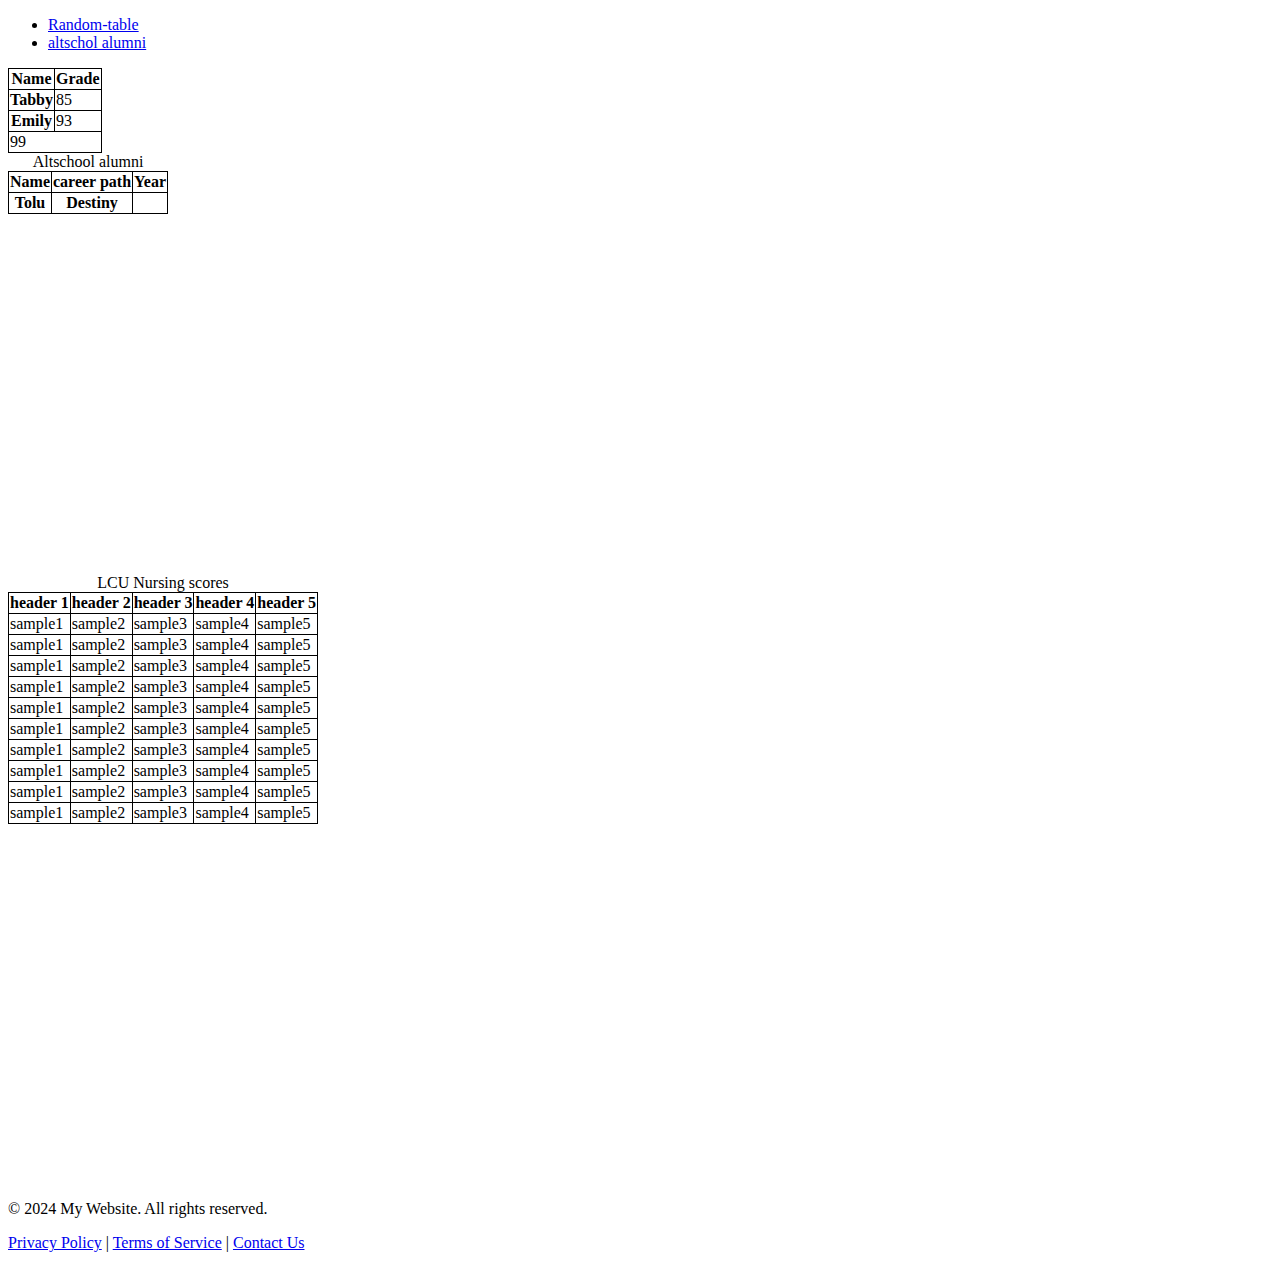
<file: index.html>
<!DOCTYPE html>
<html lang="en">
<head>
  <meta charset="UTF-8">
  <meta name="viewport" content="width=device-width, initial-scale=1.0">
  <title>Fatoyinbo Table</title>
</head>
<body>

  <style>
    table, th, td {
      border: 1px solid black;
     border-collapse: collapse;
     
    }
  </style>

  <nav>
    <ul>
      <li> <a href="#random-table">Random-table</a></li>
      <li> <a href="#altschol alumni">altschol alumni</a></li>
    </ul>
  </nav>
  <table>
    <thead>
      <tr>
        <th>Name</th>
        <th>Grade</th>
      </tr>
    </thead>
    <tbody>
      <tr>
        <th>Tabby</th>
        <td>85</td>
      </tr>
      <tr>
        <th>Emily</th>
        <td>93</td>
      </tr>
      <td colspan="2">99</td>
    </tbody>
  </table>
  <section id="altschol alumni">
    <table>
      <thead>
        <caption>Altschool alumni</caption>
        
        <tr>
          <th rowspan="2" id="name" scope="col">Name</th>
          <th colspan="2" id="path">career path</th>
          <th rowspan="2" id="year">Year</th>
        </tr>
        <tr>
          <tr>
            <th id="past" scope="col">Tolu</th>
            <th id="future" scope="col">Destiny</th>
          </tr>
        </tr>
            </table>
      </thead>
  </section>

  <br><br><br><br><br><br><br><br><br><br><br><br><br><br><br><br><br><br><br><br>

  <section id="random-table">
    <table>
      <caption>LCU Nursing scores</caption>
      <thead>
        <tr>
         <th>header 1</th>
         <th>header 2</th>
         <th>header 3</th>
         <th>header 4</th>
         <th>header 5</th> 
        </tr>
      </thead>
     <tbody>
      <tr>
        <td>sample1</td>
        <td>sample2</td>
        <td>sample3</td>
        <td>sample4</td>
        <td>sample5</td>
      </tr>
      <tr>
        <td>sample1</td>
        <td>sample2</td>
        <td>sample3</td>
        <td>sample4</td>
        <td>sample5</td>
      </tr>
      <tr>
        <td>sample1</td>
        <td>sample2</td>
        <td>sample3</td>
        <td>sample4</td>
        <td>sample5</td>
      </tr>
      <tr>
        <td>sample1</td>
        <td>sample2</td>
        <td>sample3</td>
        <td>sample4</td>
        <td>sample5</td>
      </tr>
      <tr>
        <td>sample1</td>
        <td>sample2</td>
        <td>sample3</td>
        <td>sample4</td>
        <td>sample5</td>
      </tr>
      <tr>
        <td>sample1</td>
        <td>sample2</td>
        <td>sample3</td>
        <td>sample4</td>
        <td>sample5</td>
      </tr>
      <tr>
        <td>sample1</td>
        <td>sample2</td>
        <td>sample3</td>
        <td>sample4</td>
        <td>sample5</td>
      </tr>
      <tr>
        <td>sample1</td>
        <td>sample2</td>
        <td>sample3</td>
        <td>sample4</td>
        <td>sample5</td>
      </tr>
      <tr>
        <td>sample1</td>
        <td>sample2</td>
        <td>sample3</td>
        <td>sample4</td>
        <td>sample5</td>
      </tr>
      <tr>
        <td>sample1</td>
        <td>sample2</td>
        <td>sample3</td>
        <td>sample4</td>
        <td>sample5</td>
      </tr>
     </tbody>

    </table>
  </section>
  <br><br><br><br><br><br><br><br><br><br><br><br><br><br><br><br><br><br><br><br>

  <footer>
    <p>&copy; 2024 My Website. All rights reserved.</p>
    <p>
      <a href="#">Privacy Policy</a> | 
      <a href="#">Terms of Service</a> | 
      <a href="tolu5776@gmail.com">Contact Us</a>
    </p>
  </footer>
</body>
</html>
</file>
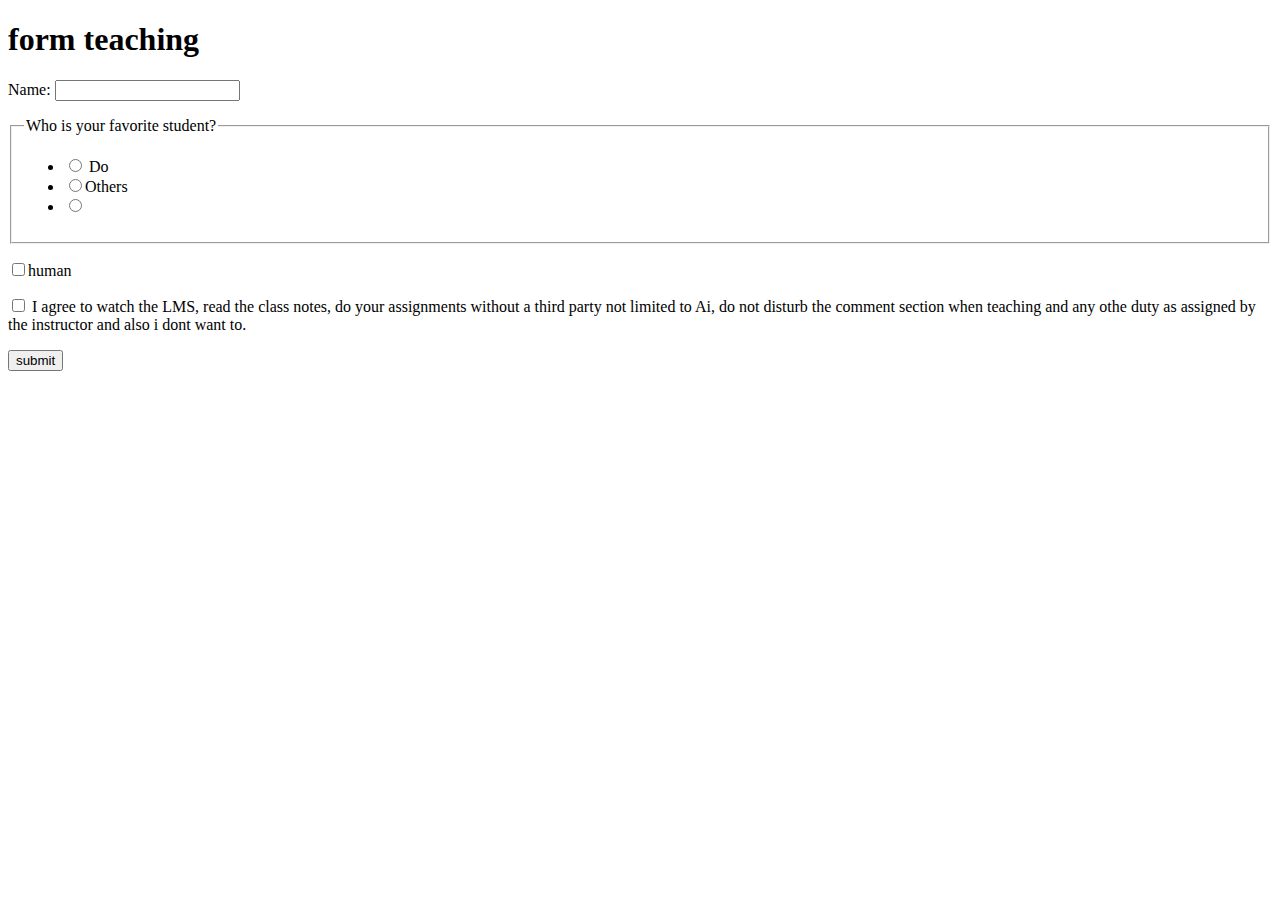
<file: forms.html>
<!DOCTYPE html>
<html lang="en">
<head>
    <meta charset="UTF-8">
    <meta name="viewport" content="width=device-width, initial-scale=1.0">
    <title>Document</title>
</head>
<body>

    <style>
        .form-control {
margin-bottom: 1rem;
        }
        
    </style>
    <main>
        <h1>form teaching</h1>
        <form action="/submit" method="post">
         <div class="form-control">
         <label for="Name">Name:
            <input type="text" name="" id="name" required="" autocomplete="">
            
            <p id="error"></p>
        </label>
    </div>
    <div class="form-control">
        <fieldset>
            <legend>Who is your favorite student?</legend>
            <ul>
              <li>
                <label>
                  <input type="radio" value="blendan" name="machine"> Do
                </label>
              </li>
              <li>
                <label>
                  <input type="radio" value="hoover" name="machine">Others
                </label>
              </li>
              <li>
                <label>
                  <input type="radio" value="toasty"  name="machine">
                </label>
              </li>
            </ul>
          </fieldset>

    </div>
    <div class="form-control">
        <label for="male"></label>
        <input type="checkbox" name="human" value="human" id="machine">human

    </div>
    
    <div class="form-control">
        <label for="male"></label>
        <input type="checkbox" name="machine" value="machine" id="machine"> I agree to watch the LMS, read the class notes, do your assignments without a third party not limited to Ai, do not disturb the comment section when teaching and any othe duty as assigned by the instructor and also i dont want to.
    </div>
    
    <button type="submit">submit</button>
        </form>
    </main>
    <aside>
        <dialog></dialog>
    </aside>
</body>
</html>
</file>
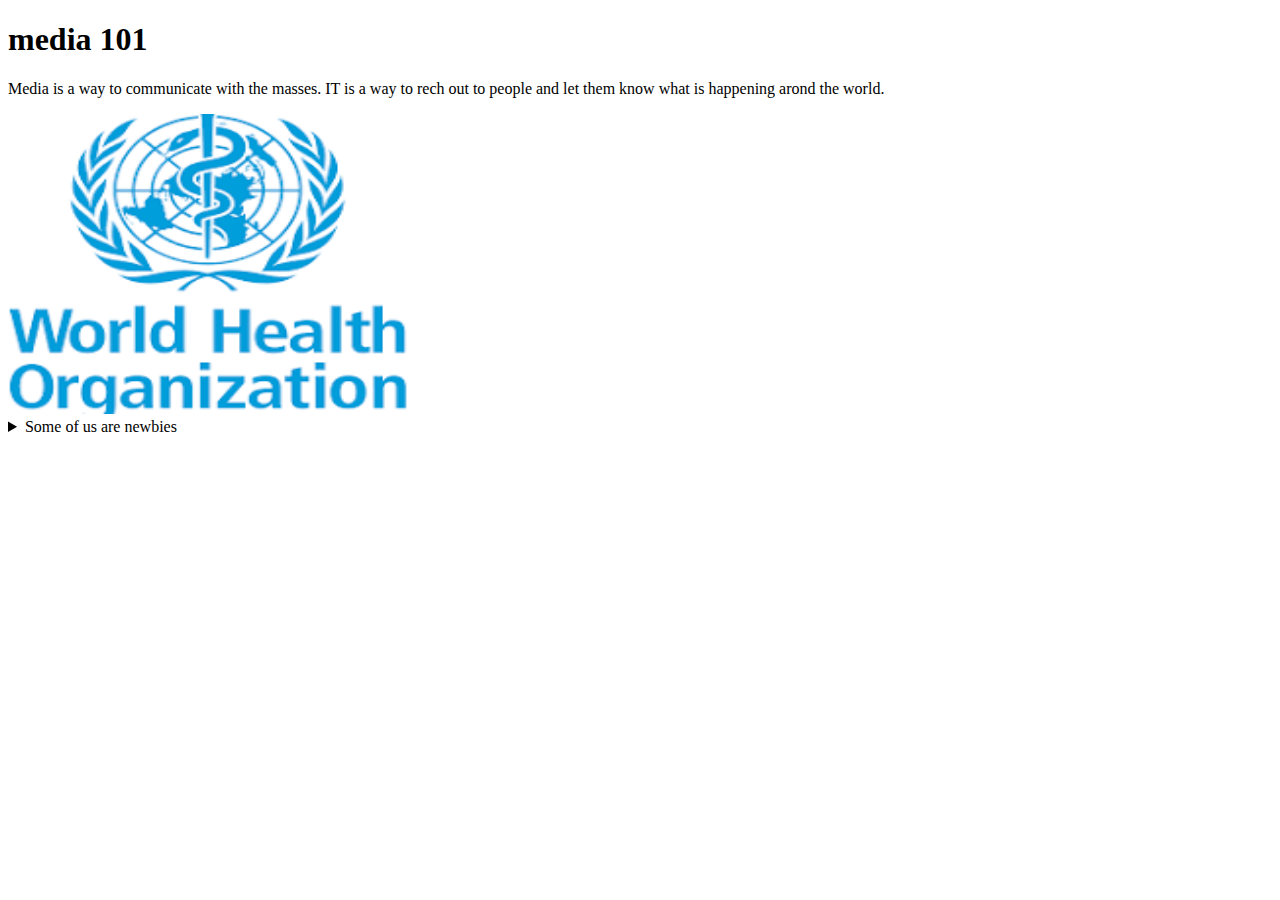
<file: media.html>
<!DOCTYPE html>
<html lang="en">

<head>
    <meta charset="UTF-8">
    <meta name="viewport" content="width=device-width, initial-scale=1.0">
    <title>media 101</title>
</head>

<body>
    <main>
        <h1>media 101</h1>
        <p>Media is a way to communicate with the masses. IT is a way to rech out to people and let them know what is
happening arond the world.</p>
        <section id="images">
            <img src="/Assets/images/who logo.png" alt="who image" height="300" width="400">
        </section>
        <section id="audio">
            <audio src=""></audio>
        </section>
        <section id="video"></section>
        <section id="picture">
            <picture>
                <source srcset="">
            </picture>
        </section>
        <aside>
            <details>
                <summary>Some of us are newbies</summary>
                <p>
                    Hug tight your lms, read the class notes, ignore the comments.
                </p>

            </details>
        </aside>
    </main>
</body>

</html>
</file>
